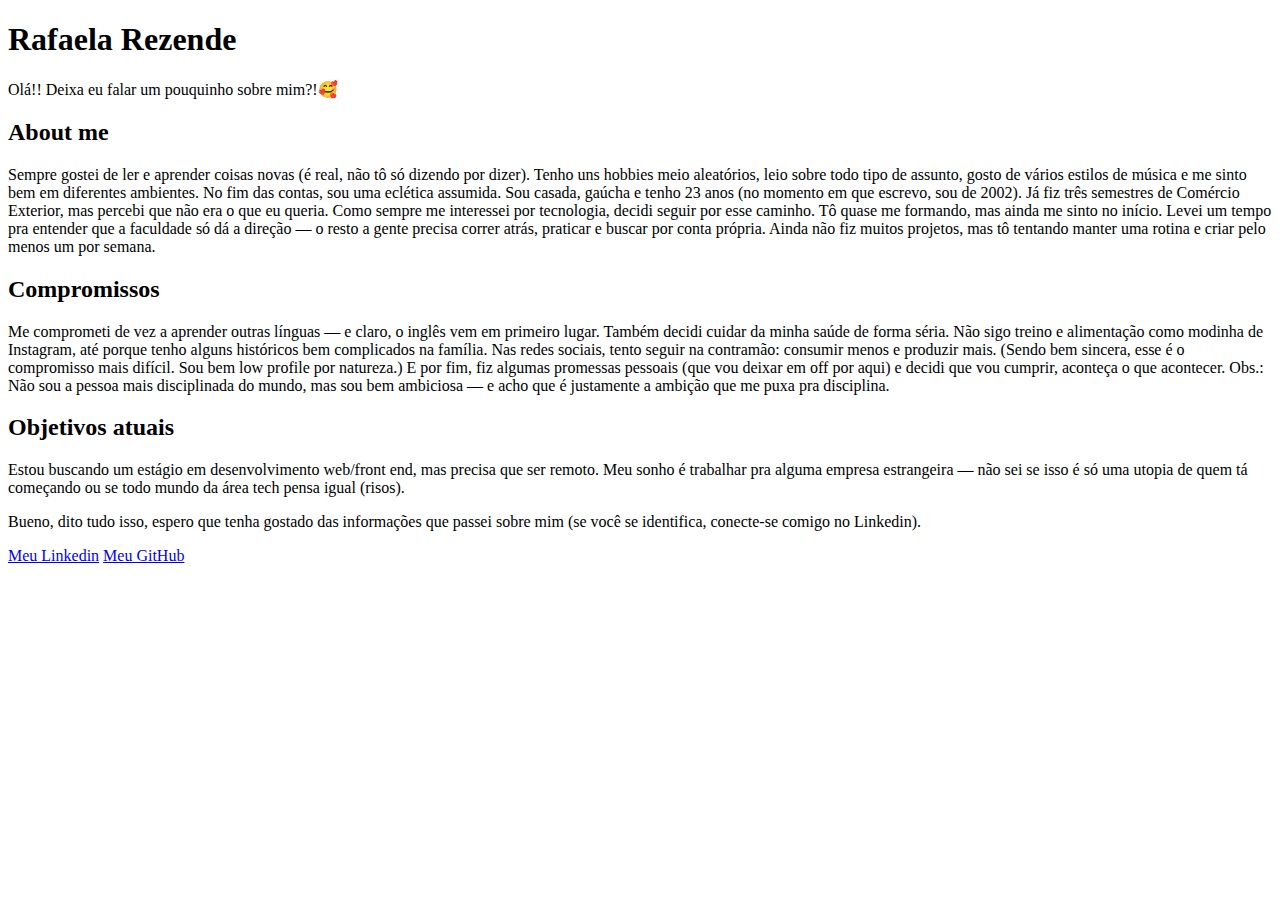
<file: sobremim.html>
<!DOCTYPE html>

<html>
<head>  
    <title>Sobre mim: Rafaela Rezende</title>
    <meta name="keywords" content="HTML, CSS e JavaScript">
</head>

<body>
  <header>
    <h1>Rafaela Rezende</h1>
    <p>Olá!! Deixa eu falar um pouquinho sobre mim?!🥰</p>
  </header>
  <main>
    <section>
      <h2>About me</menu></h2>
      <p>
        Sempre gostei de ler e aprender coisas novas (é real, não tô só dizendo por dizer). Tenho uns hobbies meio aleatórios, leio sobre todo tipo de assunto, gosto de vários estilos de música e me sinto bem em diferentes ambientes. No fim das contas, sou uma eclética assumida.
        Sou casada, gaúcha e tenho 23 anos (no momento em que escrevo, sou de 2002). Já fiz três semestres de Comércio Exterior, mas percebi que não era o que eu queria. Como sempre me interessei por tecnologia, decidi seguir por esse caminho.
        Tô quase me formando, mas ainda me sinto no início. Levei um tempo pra entender que a faculdade só dá a direção — o resto a gente precisa correr atrás, praticar e buscar por conta própria.
        Ainda não fiz muitos projetos, mas tô tentando manter uma rotina e criar pelo menos um por semana. 
      </p>
    </section>
      <h2>Compromissos</h2>
      <p>
        Me comprometi de vez a aprender outras línguas — e claro, o inglês vem em primeiro lugar.
        Também decidi cuidar da minha saúde de forma séria. Não sigo treino e alimentação como modinha de Instagram, 
        até porque tenho alguns históricos bem complicados na família.
        Nas redes sociais, tento seguir na contramão: consumir menos e produzir mais.
        (Sendo bem sincera, esse é o compromisso mais difícil. Sou bem low profile por natureza.)
        E por fim, fiz algumas promessas pessoais (que vou deixar em off por aqui) e decidi que vou cumprir, 
        aconteça o que acontecer.
        Obs.: Não sou a pessoa mais disciplinada do mundo, mas sou bem ambiciosa — 
        e acho que é justamente a ambição que me puxa pra disciplina.
      </p>
    <section>
        <h2>Objetivos atuais</h2>
        <p>
          Estou buscando um estágio em desenvolvimento web/front end, mas precisa que ser remoto. 
          Meu sonho é trabalhar pra alguma empresa estrangeira — 
          não sei se isso é só uma utopia de quem tá começando ou se todo mundo da área tech pensa igual (risos).
        </p>
    </section>
  </main>
  <footer>
        <p>
         Bueno, dito tudo isso, espero que tenha gostado das informações que passei sobre mim (se você se identifica, conecte-se comigo no Linkedin).
        </p>
        <a href="https://www.linkedin.com/in/rafaela-rezende-de-oliveira-1770a3197/">Meu Linkedin</a>
        <a href="https://github.com/eurafaelarezende">Meu GitHub</a>
    </footer>
      

</body>







</html>
</file>
